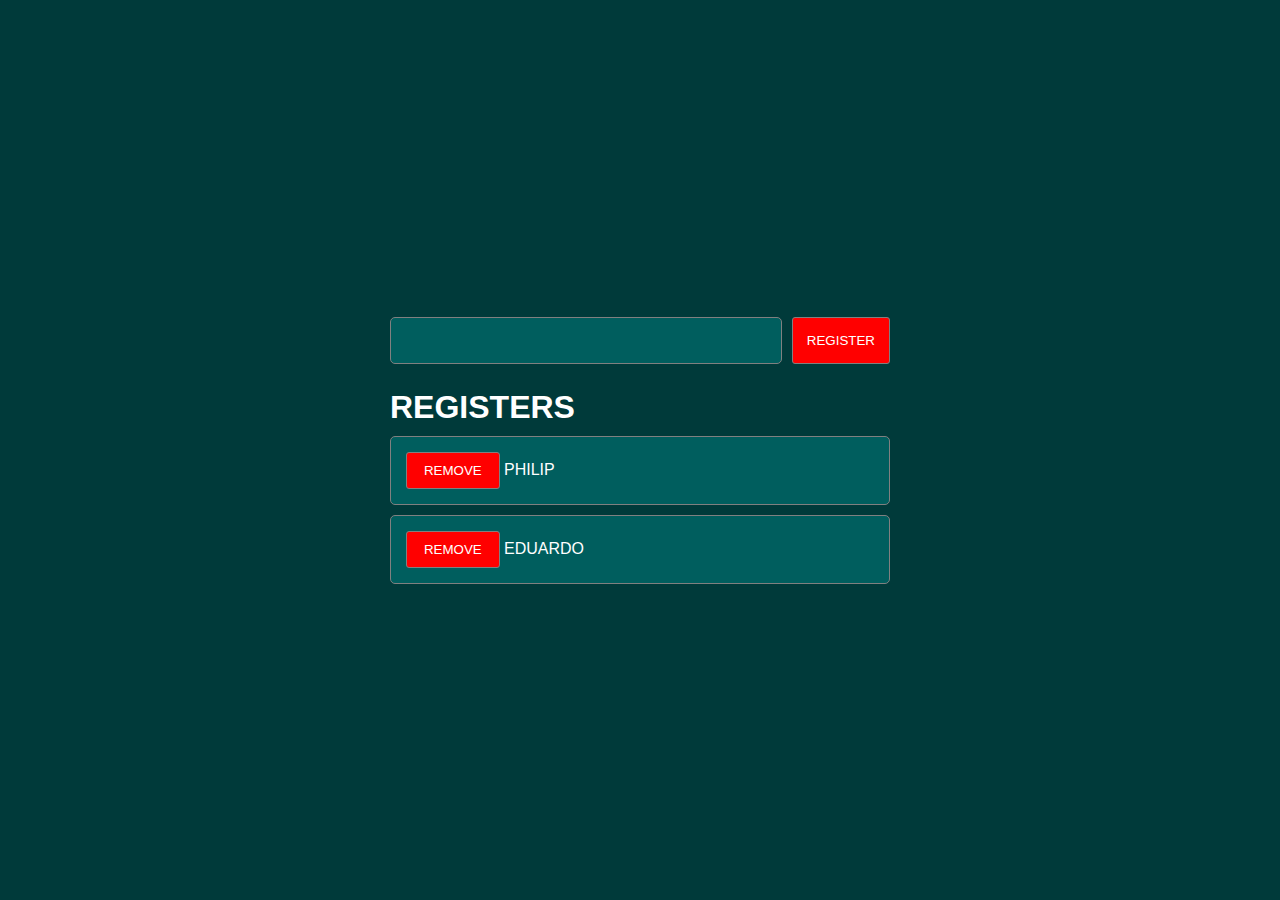
<file: RocketSeat/01.Full-Stack/06.JS/index.html>
<!DOCTYPE html>
<html lang="en">
<head>
    <meta charset="UTF-8">
    <meta name="viewport" content="width=device-width, initial-scale=1.0">
    <title>Document</title>
    <link rel="stylesheet" href="style.css">
</head>
<body>
    <form action="">
        <header>
            <input type="text" id="input-register">
            <button type="button" id="btn-register" class="btn">register</button>
        </header>
        <ul id="list-registers">
            <h1 id="form-title">Registers</h1>
            <li id="guest-1">
                <button type="button" class="btn btn-remove">Remove</button>
                Philip
            </li>
            <li id="guest-2">
                <button type="button" class="btn btn-remove">Remove</button>
                Eduardo
            </li>
        </ul>
    </form>
    <script src="script.js"></script>
</body>
</html>
</file>
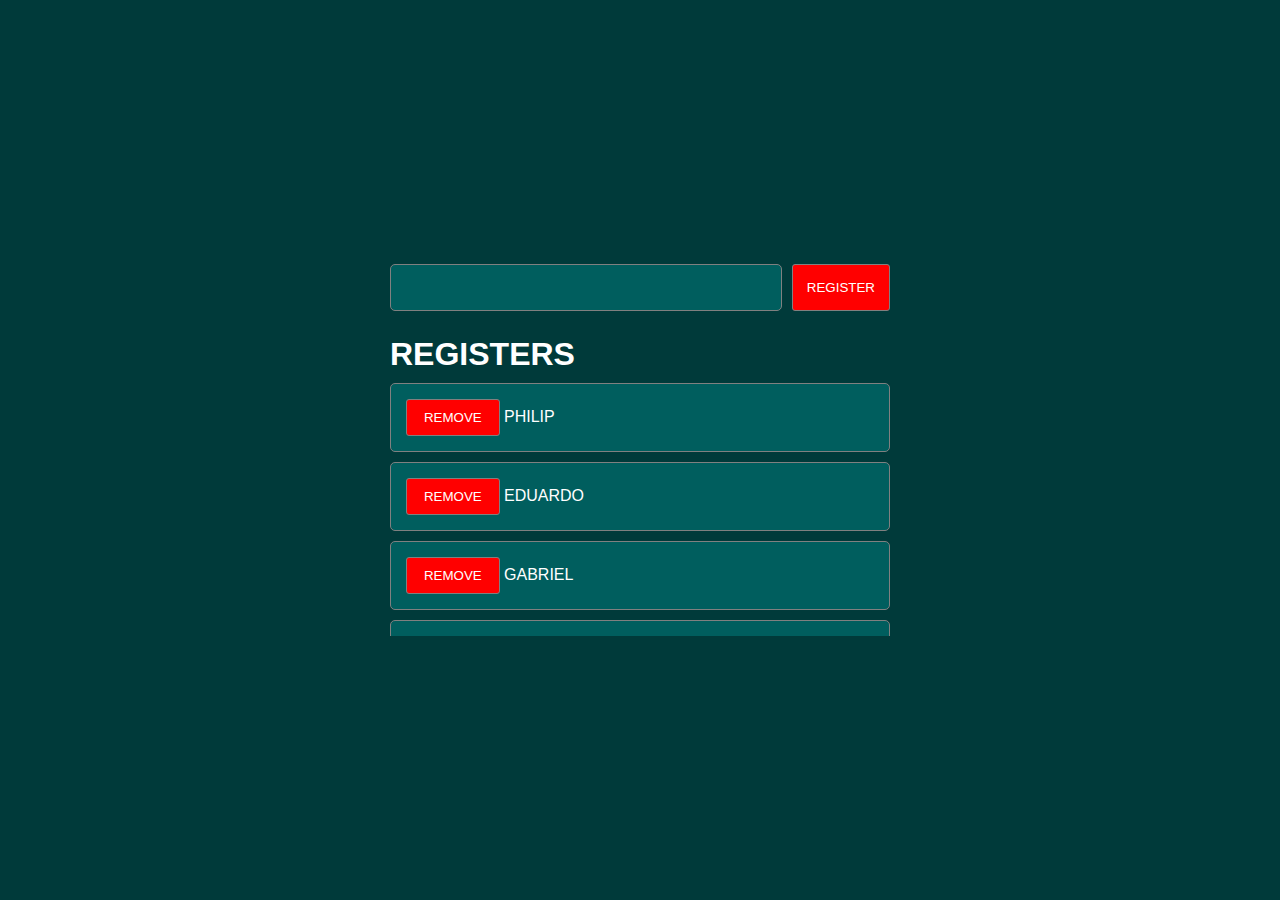
<file: RocketSeat/01.Full-Stack/06.JS/dom/index.html>
<!DOCTYPE html>
<html lang="en">

<head>
    <meta charset="UTF-8">
    <meta name="viewport" content="width=device-width, initial-scale=1.0">
    <title>Document</title>
    <link rel="stylesheet" href="style.css">
</head>

<body>
    <form action="">
        <header>
            <input type="text" id="input-register">
            <button type="button" id="btn-register" class="btn">register</button>
        </header>
        <ul id="list-registers">
            <h1 id="form-title">Registers</h1>
            <li id="guest-1">
                <button type="button" class="btn btn-remove">Remove</button>
                Philip
            </li>
            <li id="guest-2">
                <button type="button" class="btn btn-remove">Remove</button>
                Eduardo
            </li>
            <li id="guest-3">
                <button type="button" class="btn btn-remove">Remove</button>
                Gabriel
            </li>
            <li id="guest-4">
                <button type="button" class="btn btn-remove">Remove</button>
                Renato
            </li>
            <li id="guest-5">
                <button type="button" class="btn btn-remove">Remove</button>
                Jose
            </li>
            <li id="guest-6">
                <button type="button" class="btn btn-remove">Remove</button>
                Josue
            </li>
            <li id="guest-7">
                <button type="button" class="btn btn-remove">Remove</button>
                Josevaldo
            </li>

        </ul>
    </form>
    <script src="script.js"></script>
</body>

</html>
</file>
<file: RocketSeat/01.Full-Stack/06.JS/style.css>
*{
    padding: 0;
    margin: 0;
    box-sizing: border-box;
    font-family: Arial, Helvetica, sans-serif;
    color: white;
    text-transform: uppercase;
}
body{
    background-color: rgb(0, 58, 58);
}
form{
    display: flex;
    flex-direction: column;
    height: 100vh;
    width: 100vw;
    align-items: center;
    justify-content: center;
    gap: 25px;
}
form header{
    display: flex;
    width: 500px;
    gap: 10px;
}
form header input{
    width: 80%;
    padding: 15px;
    background-color: rgb(0, 94, 94);
    outline: none;
    border: 1px solid gray;
    border-radius: 5px;
}
.btn{
    background-color: red;
    border-radius: 5px;
    width: 20%;
    padding: 10px;
    outline: none;
    border: 1px solid gray;
    border-radius: 3px;
    cursor: pointer;
}
form ul{
    width: 500px;
    list-style-type: none;
    display: flex;
    flex-direction: column;
    gap: 10px;
}
form ul li{
    padding: 15px;
    outline: none;
    border: 1px solid gray;
    border-radius: 5px;
    background-color: rgb(0, 94, 94);
}
</file>
<file: RocketSeat/01.Full-Stack/06.JS/dom/style.css>
*{
    padding: 0;
    margin: 0;
    box-sizing: border-box;
    font-family: Arial, Helvetica, sans-serif;
    color: white;
    text-transform: uppercase;
}
body{
    background-color: rgb(0, 58, 58);
}
form{
    display: flex;
    flex-direction: column;
    height: 100vh;
    width: 100vw;
    align-items: center;
    justify-content: center;
    gap: 25px;
}
form header{
    display: flex;
    width: 500px;
    gap: 10px;
}
form header input{
    width: 80%;
    padding: 15px;
    background-color: rgb(0, 94, 94);
    outline: none;
    border: 1px solid gray;
    border-radius: 5px;
}
.btn{
    background-color: red;
    border-radius: 5px;
    width: 20%;
    padding: 10px;
    outline: none;
    border: 1px solid gray;
    border-radius: 3px;
    cursor: pointer;
}
form ul{
    width: 500px;
    height: 300px;
    overflow-y: auto;
    list-style-type: none;
    display: flex;
    flex-direction: column;
    gap: 10px;
}
form ul li{
    padding: 15px;
    outline: none;
    border: 1px solid gray;
    border-radius: 5px;
    background-color: rgb(0, 94, 94);
}
</file>
